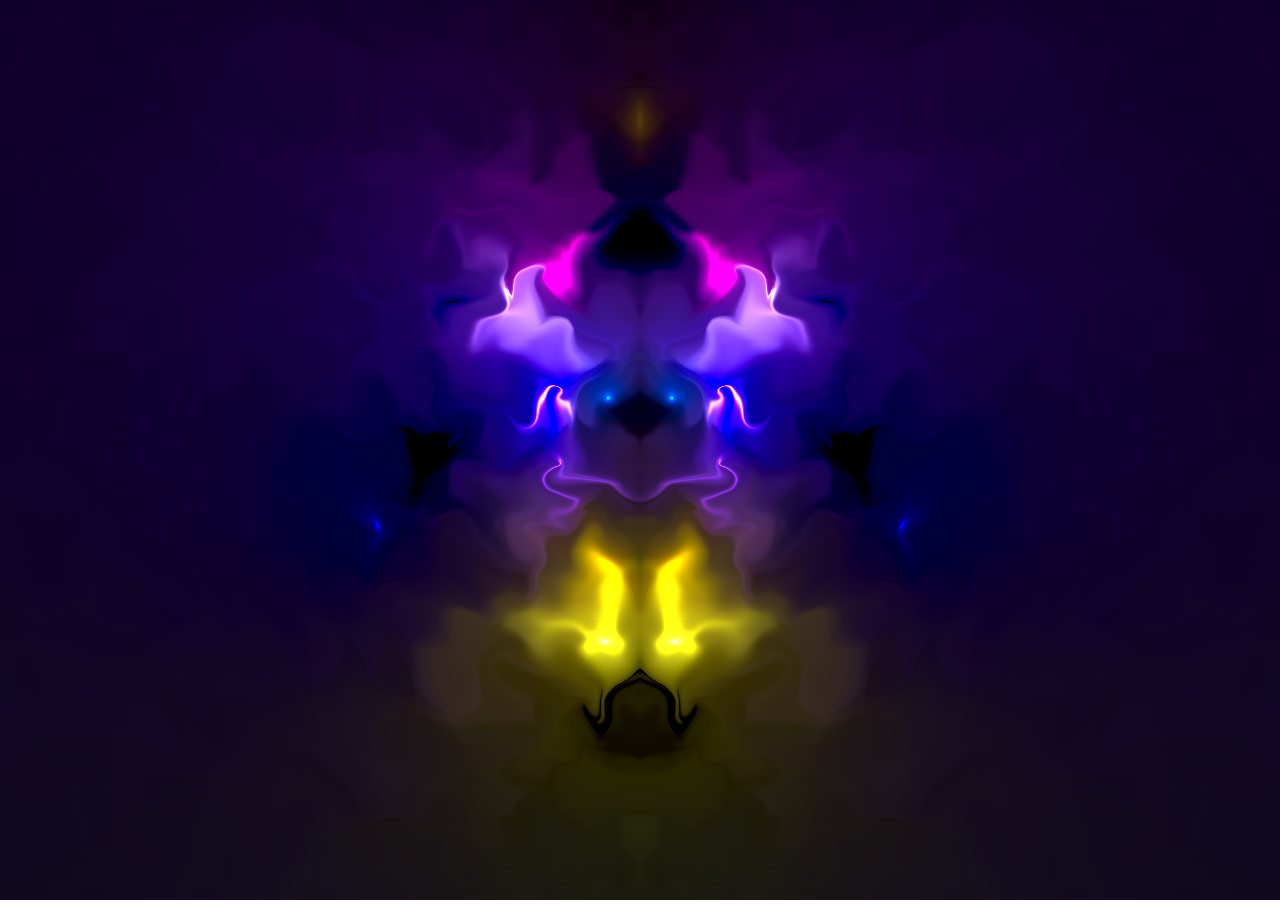
<file: index.html>
<!DOCTYPE html>
<html lang="en" >
<head>
	<meta charset="UTF-8">
	<title>ALIEN ?!</title>
	<link rel="stylesheet" href="./style.css">
</head>
<body>
	<canvas id="glcanvas"></canvas>
	<script id="vertex-shader" type="x-shader/x-vertex">
		attribute vec2 a_position;
		void main() {
			gl_Position = vec4(a_position, 0.0, 1.0);
		}
	</script>
	<script id="fragment-shader" type="x-shader/x-fragment">
		#ifdef GL_ES
		precision mediump float;
		#endif

		uniform vec2 u_resolution;
		uniform vec2 u_mouse;
		uniform float u_time;

		vec3 palette2(float t, float factor) {
			vec3 a = vec3(0.5) + 0.3 * sin(vec3(0.1, 0.3, 0.5) * factor);
			vec3 b = vec3(0.5) + 0.3 * cos(vec3(0.2, 0.4, 0.6) * factor);
			vec3 c = vec3(1.0) + 0.5 * sin(vec3(0.3, 0.7, 0.9) * factor);
			vec3 d = vec3(0.25, 0.4, 0.55) + 0.2 * cos(vec3(0.5, 0.6, 0.7) * factor);
			return a + b * cos(6.28318 * (c * t + d));
		}
		float hash(vec2 p) {
			return fract(sin(dot(p, vec2(127.1, 311.7))) * 43758.5453123);
		}

		float noise(vec2 p) {
			vec2 i = floor(p);
			vec2 f = fract(p);
			vec2 u = f * f * (3.0 - 2.0 * f);

			return mix(mix(hash(i + vec2(0.0, 0.0)), hash(i + vec2(1.0, 0.0)), u.x),
								 mix(hash(i + vec2(0.0, 1.0)), hash(i + vec2(1.0, 1.0)), u.x),
								 u.y);
		}

		void main() {
			vec2 st = gl_FragCoord.xy/u_resolution.xy;
			st.x *= u_resolution.x/u_resolution.y;
			vec3 color = vec3(0.0);
			vec2 uv = (gl_FragCoord.xy * 2.0 - u_resolution.xy) / u_resolution.y;
			uv.x = abs(uv.x);
			float breath = 1.0 + 2.0 * sin(u_time * 0.8) * smoothstep(0.2, 1.5, length(uv));
			uv *= breath;
			uv *= 20.0;

			for (int i = 0; i < 30; i++) {
				float t = u_time * 0.01 - float(i);
				uv *= mat2(cos(t), sin(t), -sin(t), cos(t));
				uv += noise(sin(uv) * 0.6);
				uv += noise(-cos(uv) * 0.6);

				color += 0.002 / length(uv + sin(t));

				float intensity = 0.1 / length(uv - (10.3) * sin(t)) * (length(uv) * sin(float(i) + u_time));

				color += palette2(float(i) / u_time, u_time * 0.5) * intensity;
			}

			gl_FragColor = vec4(color, 1.0);
		}
	</script>
	<script src="./script.js"></script>
</body>
</html>
</file>
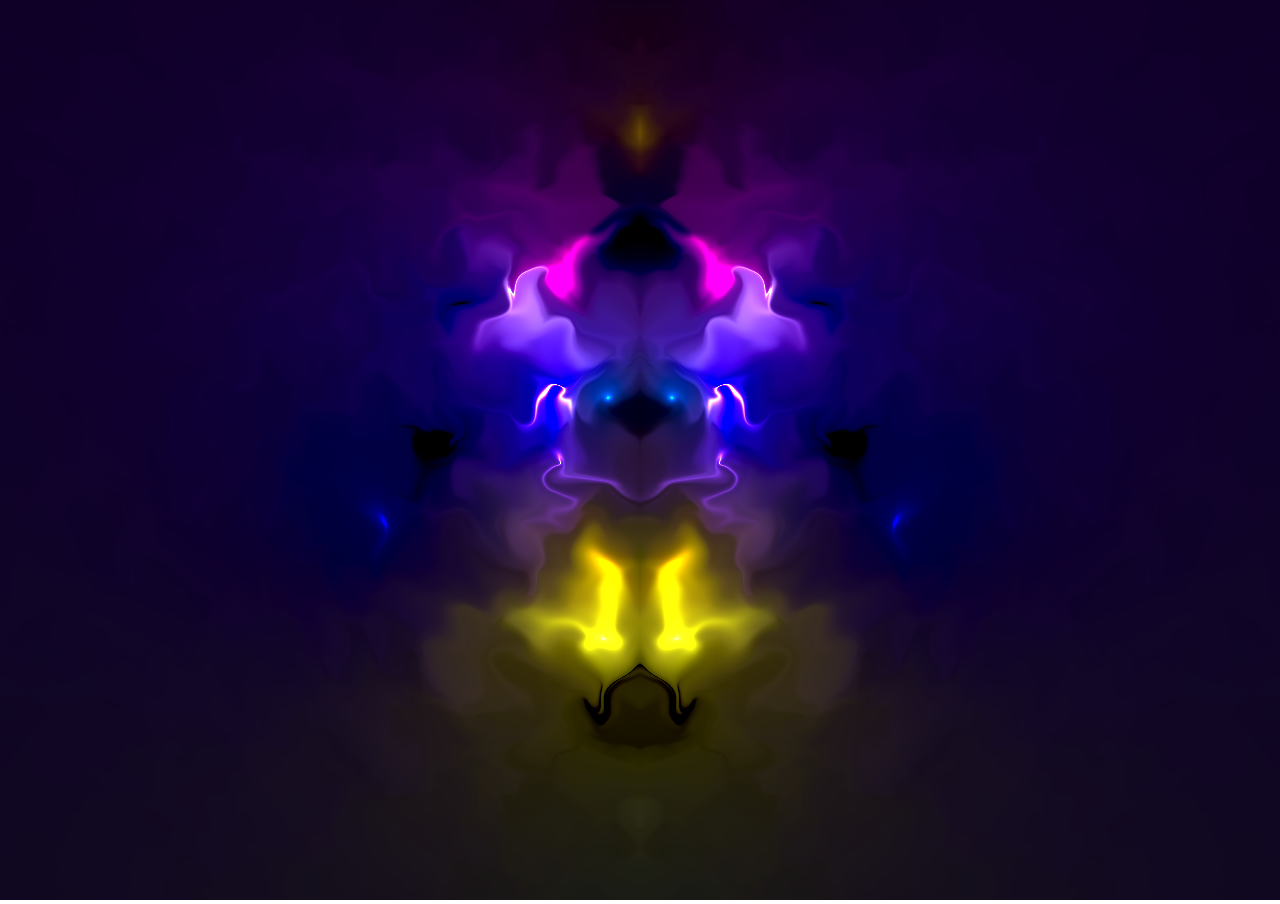
<file: alien.html>
<!DOCTYPE html>
<html lang="en" >
<head>
<meta charset="UTF-8">
<title>ALIEN ?!</title>
<style>body{height:100vh;margin:0}body,html{overflow:hidden}</style>
</head>
<body>
<canvas id="glcanvas"></canvas>
<script id="vertex-shader" type="x-shader/x-vertex">
attribute vec2 a_position;
void main() {
gl_Position = vec4(a_position, 0.0, 1.0);
}
</script>
<script id="fragment-shader" type="x-shader/x-fragment">
#ifdef GL_ES
precision mediump float;
#endif
uniform vec2 u_resolution;
uniform vec2 u_mouse;
uniform float u_time;
vec3 palette2(float t, float factor) {
vec3 a = vec3(0.5) + 0.3 * sin(vec3(0.1, 0.3, 0.5) * factor);
vec3 b = vec3(0.5) + 0.3 * cos(vec3(0.2, 0.4, 0.6) * factor);
vec3 c = vec3(1.0) + 0.5 * sin(vec3(0.3, 0.7, 0.9) * factor);
vec3 d = vec3(0.25, 0.4, 0.55) + 0.2 * cos(vec3(0.5, 0.6, 0.7) * factor);
return a + b * cos(6.28318 * (c * t + d));
}
float hash(vec2 p) {
return fract(sin(dot(p, vec2(127.1, 311.7))) * 43758.5453123);
}
float noise(vec2 p) {
vec2 i = floor(p);
vec2 f = fract(p);
vec2 u = f * f * (3.0 - 2.0 * f);
return mix(mix(hash(i + vec2(0.0, 0.0)), hash(i + vec2(1.0, 0.0)), u.x),
 mix(hash(i + vec2(0.0, 1.0)), hash(i + vec2(1.0, 1.0)), u.x),
 u.y);
}
void main() {
vec2 st = gl_FragCoord.xy/u_resolution.xy;
st.x *= u_resolution.x/u_resolution.y;
vec3 color = vec3(0.0);
vec2 uv = (gl_FragCoord.xy * 2.0 - u_resolution.xy) / u_resolution.y;
uv.x = abs(uv.x);
float breath = 1.0 + 2.0 * sin(u_time * 0.8) * smoothstep(0.2, 1.5, length(uv));
uv *= breath;
uv *= 20.0;
for (int i = 0; i < 30; i++) {
float t = u_time * 0.01 - float(i);
uv *= mat2(cos(t), sin(t), -sin(t), cos(t));
uv += noise(sin(uv) * 0.6);
uv += noise(-cos(uv) * 0.6);
color += 0.002 / length(uv + sin(t));
float intensity = 0.1 / length(uv - (10.3) * sin(t)) * (length(uv) * sin(float(i) + u_time));
color += palette2(float(i) / u_time, u_time * 0.5) * intensity;
}
gl_FragColor = vec4(color, 1.0);
}
</script>
<script>const canvas=document.getElementById("glcanvas");const gl=canvas.getContext("webgl");canvas.width=window.innerWidth;canvas.height=window.innerHeight;function getShaderSource(id){return document.getElementById(id).textContent}const vertexShaderSource=getShaderSource("vertex-shader");const fragmentShaderSource=getShaderSource("fragment-shader");function createShader(gl,type,source){const shader=gl.createShader(type);gl.shaderSource(shader,source);gl.compileShader(shader);if(!gl.getShaderParameter(shader,gl.COMPILE_STATUS)){console.error("An error occurred compiling the shaders:",gl.getShaderInfoLog(shader));gl.deleteShader(shader);return null}return shader}function createProgram(gl,vertexShader,fragmentShader){const program=gl.createProgram();gl.attachShader(program,vertexShader);gl.attachShader(program,fragmentShader);gl.linkProgram(program);if(!gl.getProgramParameter(program,gl.LINK_STATUS)){console.error("Unable to initialize the shader program:",gl.getProgramInfoLog(program));return null}return program}const vertexShader=createShader(gl,gl.VERTEX_SHADER,vertexShaderSource);const fragmentShader=createShader(gl,gl.FRAGMENT_SHADER,fragmentShaderSource);const program=createProgram(gl,vertexShader,fragmentShader);const positionBuffer=gl.createBuffer();gl.bindBuffer(gl.ARRAY_BUFFER,positionBuffer);const positions=[-1,-1,1,-1,-1,1,1,1];gl.bufferData(gl.ARRAY_BUFFER,new Float32Array(positions),gl.STATIC_DRAW);const positionLocation=gl.getAttribLocation(program,"a_position");gl.enableVertexAttribArray(positionLocation);gl.vertexAttribPointer(positionLocation,2,gl.FLOAT,false,0,0);gl.useProgram(program);const resolutionLocation=gl.getUniformLocation(program,"u_resolution");const timeLocation=gl.getUniformLocation(program,"u_time");function render(time){const startOffset=20;gl.uniform2f(resolutionLocation,canvas.width,canvas.height);gl.uniform1f(timeLocation,time*0.001+startOffset);gl.clear(gl.COLOR_BUFFER_BIT);gl.drawArrays(gl.TRIANGLE_STRIP,0,4);requestAnimationFrame(render)}resize();function resize(){const devicePixelRatio=Math.min(window.devicePixelRatio||1,2);canvas.width=Math.floor(window.innerWidth*devicePixelRatio);canvas.height=Math.floor(window.innerHeight*devicePixelRatio);gl.viewport(0,0,gl.drawingBufferWidth,gl.drawingBufferHeight);canvas.style.width=window.innerWidth+"px";canvas.style.height=window.innerHeight+"px"}window.addEventListener("resize",resize);requestAnimationFrame(render);</script>
</body>
</html>
</file>
<file: style.css>
body {
	height: 100vh;
	margin: 0;
}
body,
html {
	overflow: hidden;
}
</file>
